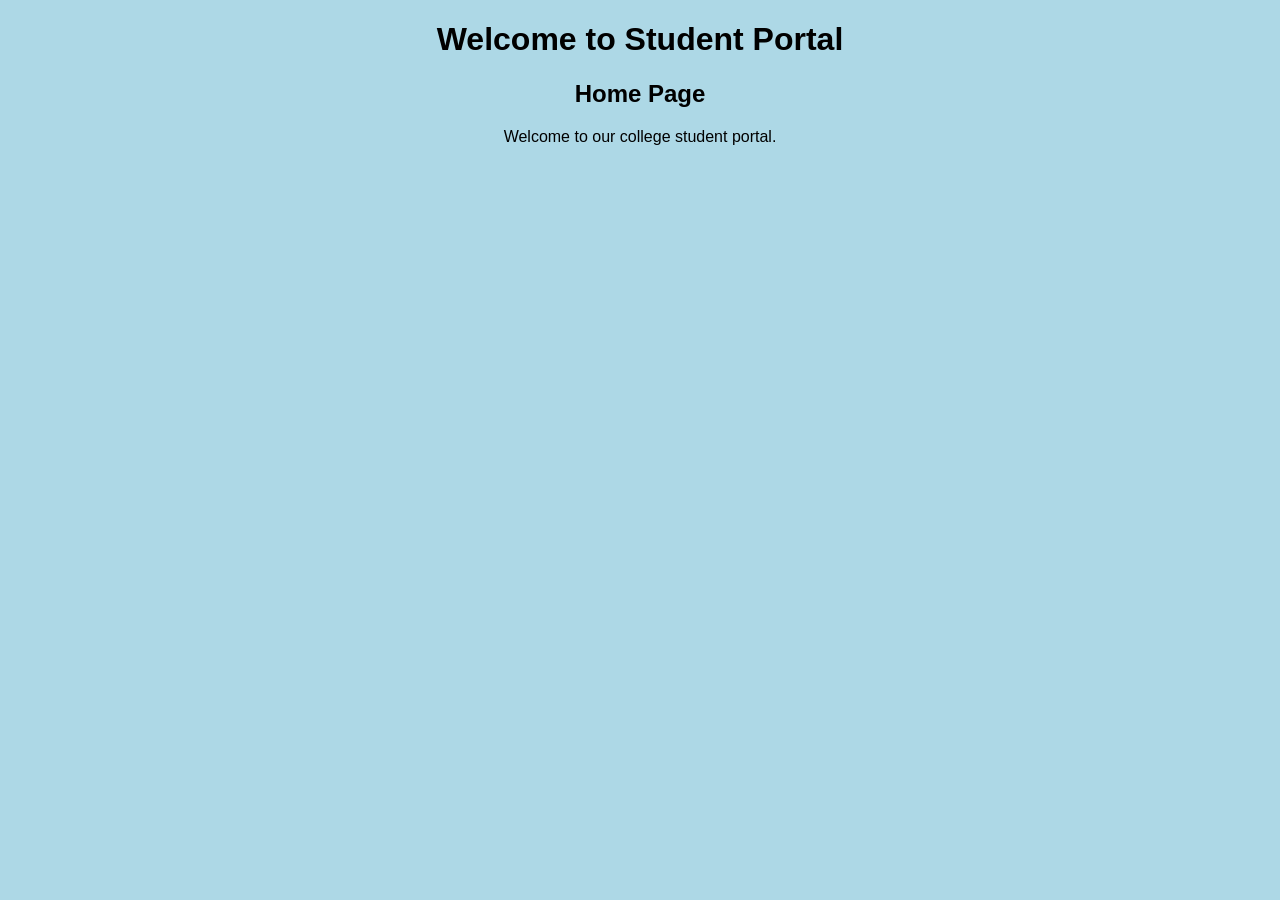
<file: index.html>
<!DOCTYPE
html>


<html>


<head>


   
<title>Student Portal</title>


    <link
rel="stylesheet" href="style.css">


</head>


<body>


               <h1>Welcome
to Student Portal</h1>


<h2>Home
Page</h2>


<p>Welcome to
our college student portal.</p>


</body>


</html>
</file>
<file: style.css>
body {


    font-family: Arial;


    text-align: center;


    background-color:
lightblue;


}
</file>
